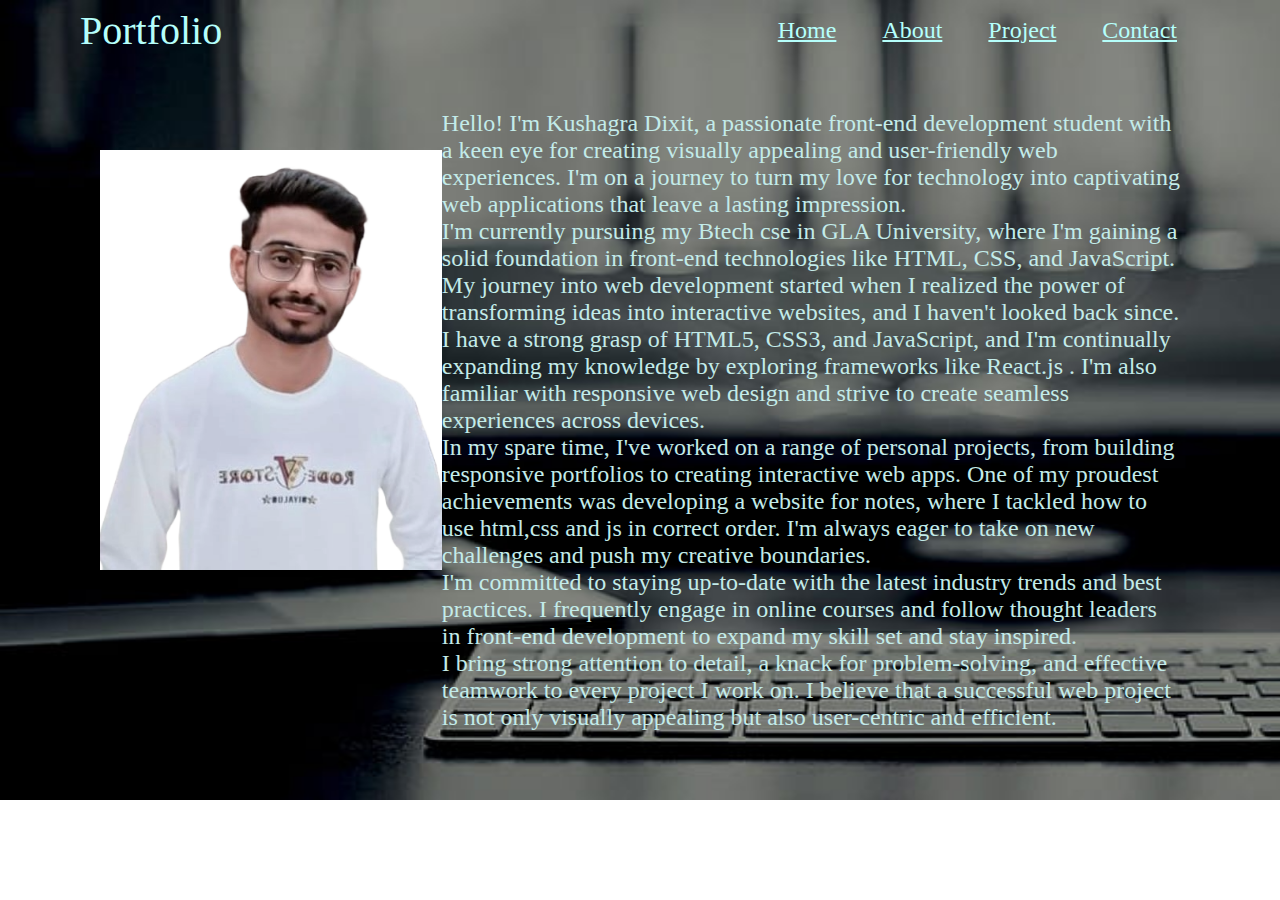
<file: Portfolio/about.html>
<!DOCTYPE html>
<html lang="en">
<head>
    <meta charset="UTF-8">
    <meta name="viewport" content="width=device-width, initial-scale=1.0">
    <title>Document</title>
    <link rel="stylesheet" href="about.css">
</head>
<body>
    <div class="nav">
    
        <nav>
            <div class="left">Portfolio</div>
            <div class="right">
                <ul>
                    <li><a href="index.html">Home</a></li>
                    <li><a href="about.html">About</a></li>
                    <li><a href="project.html">Project</a></li>
                    <li><a href="contactme.html">Contact</a></li>
    
                </ul>
            </div>
    
        </nav>

    
      </div>
      <section class="firsta">
        <div class="lefta"><img src="kushagra3.png" alt="" height="420px"></div>
        <div class="righta" >
            <p id="firstpa">Hello! I'm Kushagra Dixit, a passionate front-end development student with a keen eye for creating visually appealing and user-friendly web experiences. I'm on a journey to turn my love for technology into captivating web applications that leave a lasting impression.</p>
            <p id="secondpa">I'm currently pursuing my Btech cse in GLA University, where I'm gaining a solid foundation in front-end technologies like HTML, CSS, and JavaScript. My journey into web development started when I realized the power of transforming ideas into interactive websites, and I haven't looked back since.</p>
            <p id="thirdpa">I have a strong grasp of HTML5, CSS3, and JavaScript, and I'm continually expanding my knowledge by exploring frameworks like React.js . I'm also familiar with responsive web design and strive to create seamless experiences across devices.</p>
            <p id="fourthpa">In my spare time, I've worked on a range of personal projects, from building responsive portfolios to creating interactive web apps. One of my proudest achievements was developing a website for notes, where I tackled how to use html,css and js in correct order. I'm always eager to take on new challenges and push my creative boundaries.

            </p>
            <p>I'm committed to staying up-to-date with the latest industry trends and best practices. I frequently engage in online courses and follow thought leaders in front-end development to expand my skill set and stay inspired.</p>
            
            <p>I bring strong attention to detail, a knack for problem-solving, and effective teamwork to every project I work on. I believe that a successful web project is not only visually appealing but also user-centric and efficient.</p>
        </div>
      </section>
</body>
</html>
</file>
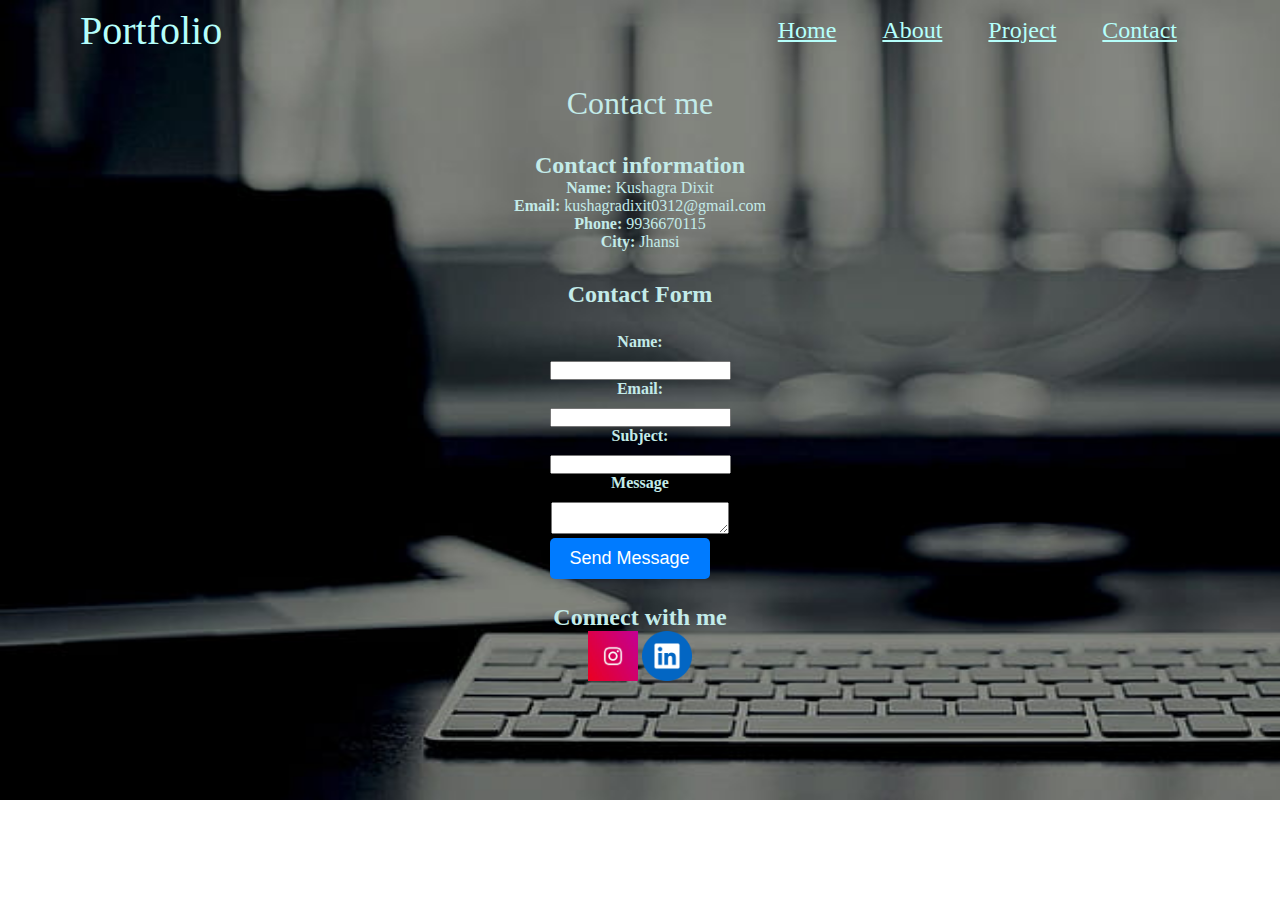
<file: Portfolio/contactme.html>
<!DOCTYPE html>
<html lang="en">
<head>
    <meta charset="UTF-8">
    <meta name="viewport" content="width=device-width, initial-scale=1.0">
    <title>Document</title>
    <link rel="stylesheet" href="contactme.css">
</head>
<body>
    <div class="nav">
    
        <nav>
            <div class="left">Portfolio</div>
            <div class="right">
                <ul>
                    <li><a href="index.html">Home</a></li>
                    <li><a href="about.html">About</a></li>
                    <li><a href="project.html">Project</a></li>
                    <li><a href="contactme.html">Contact</a></li>
    
                </ul>
            </div>
    
        </nav>
    
      </div>
    <header id="head">Contact me</header>
    <section class="con">
        <h2>Contact information</h2>
        <p><strong>Name:  </strong>Kushagra Dixit</p>
        <p><strong>Email:  </strong>kushagradixit0312@gmail.com</p>
        <p><strong>Phone:  </strong>9936670115</p>
        <p><strong>City:  </strong>Jhansi</p>
    </section>
    <h2>Contact Form</h2>
    <section class="contact-form">

        <form action="">
            <label for="name">Name:</label>
            <input type="text" id="name" name="name" required>
            <label for="Email">Email:</label>
            <input type="email" id="email" name="Email" required>
            <label for="subject">Subject:</label>
            <input type="text" id="subject" name="Subject" required>
            <label for="message">Message</label>
            <textarea name="message" id="message" rows="2" required></textarea>
            <button type="submit">Send Message</button>
        </form>
    </section>
    <section class="social-links">
        <h2>Connect with me</h2>
        <ul>
      <a href="https://www.instagram.com/kushagra_dixit90/"><img src="instagram.jpeg" alt="instagram"></a>
      <a href="https://www.linkedin.com/in/kushagra-dixit-9a2045289/"><img src="linkedin.png" alt="linkedin"></a>

        </ul>
    </section>
</body>
</html>
</file>
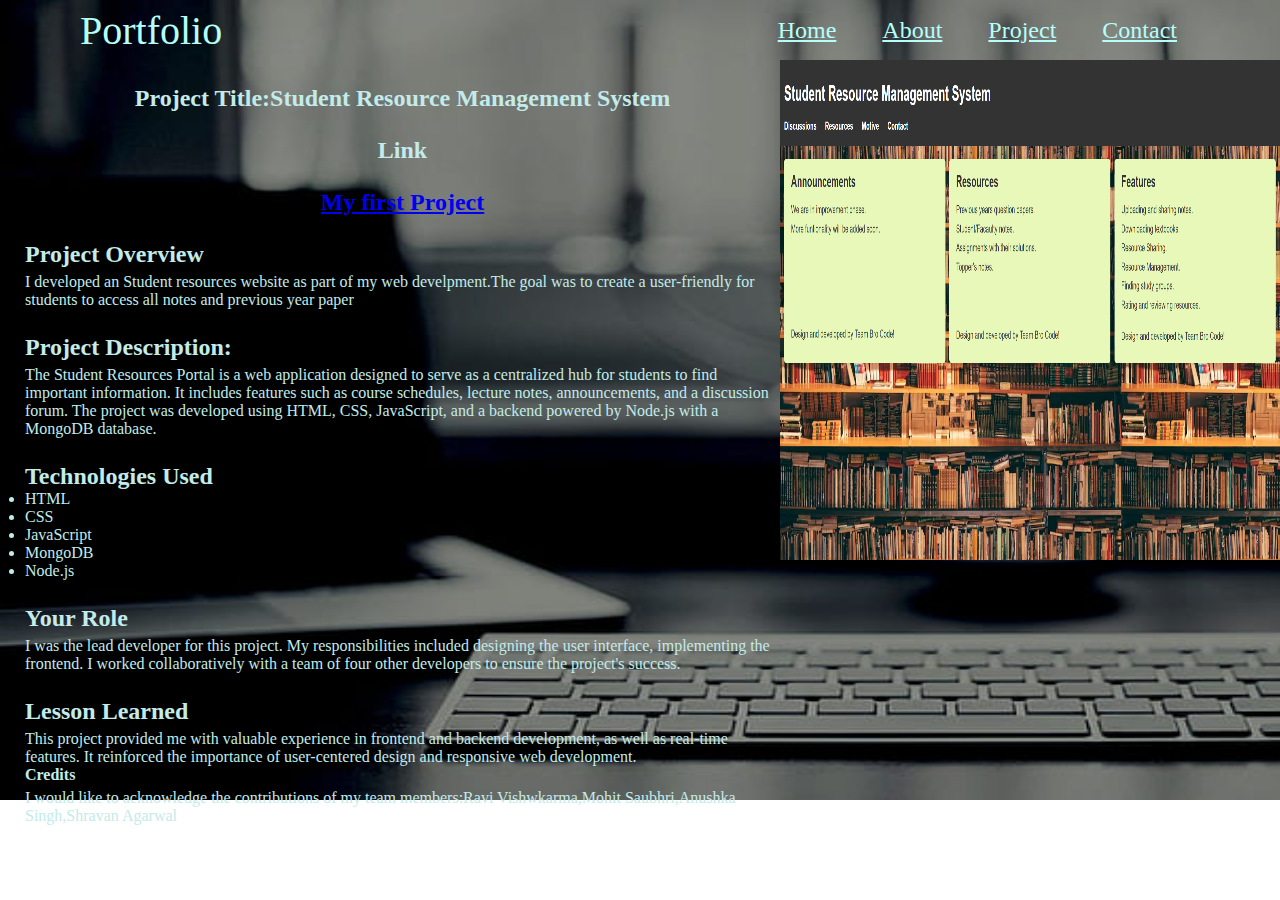
<file: Portfolio/project.html>
<!DOCTYPE html>
<html lang="en">
<head>
    <meta charset="UTF-8">
    <meta name="viewport" content="width=device-width, initial-scale=1.0">
    <title>Document</title>
    <link rel="stylesheet" href="project.css">
</head>
<body>
    <div class="nav">
    
        <nav>
            <div class="left">Portfolio</div>
            <div class="right">
                <ul>
                    <li><a href="index.html">Home</a></li>
                    <li><a href="about.html">About</a></li>
                    <li><a href="project.html">Project</a></li>
                    <li><a href="contactme.html">Contact</a></li>
    
                </ul>
            </div>
    
        </nav>

    
      </div>
      <section class="firstp">
        <div class="leftp">

        
        <h2>Project Title:Student Resource Management System</h2>
        <h2>Link</h2>
        <h2><a href="https://kushagradixit03.github.io/Student_Resource_Management_System/BroCode/">My first Project</a></h2>
        <h3>Project Overview</h3>
        <p>I developed an Student resources website as part of my web develpment.The goal was to create a user-friendly for students to access all notes and previous year paper</p>
        <h3>Project Description:</h3>
        <p>The Student Resources Portal is a web application designed to serve as a centralized hub for students to find important information. It includes features such as course schedules, lecture notes, announcements, and a discussion forum. The project was developed using HTML, CSS, JavaScript, and a backend powered by Node.js with a MongoDB database.</p>
        <h3>Technologies Used</h3>
        <ul>
            <li>HTML</li>
            <li>CSS</li>
            <li>JavaScript</li>
            <li>MongoDB</li>
            <li>Node.js</li>
        </ul>
        <h3>Your Role</h3>
        <p>I was the lead developer for this project. My responsibilities included designing the user interface, implementing the frontend. I worked collaboratively with a team of four other developers to ensure the project's success.</p>
        <h3>Lesson Learned</h3>
        <p> This project provided me with valuable experience in frontend and backend development, as well as real-time features. It reinforced the importance of user-centered design and responsive web development.</p>
        <h4>Credits</h4>
        <p>I would like to acknowledge the contributions of my team members:Ravi Vishwkarma,Mohit Saubhri,Anushka Singh,Shravan Agarwal</p>
    </div>
    <div class="rightp">
        <img src="project.png" alt="">
    </div>
    </section>
</body>
</html>
</file>
<file: Portfolio/about.css>
*{
    padding: 0;
    margin: 0;
    /* background-color: rgb(10, 3, 43); */
}
nav{
    display: flex;
    justify-content: space-between;
    align-items: center;
    /* background-color: rgb(30, 34, 33); */
    height: 60px;
    color: rgb(181, 255, 251);

}
.main{
    /* background-color: rgb(28, 26, 26); */
    height:800px;
    width: 800px;
}
.left{
    font-size: 2.5rem;
    margin-left: 80px;

}
.right{
    font-size: 1.5rem;
    margin-right: 80px;
}
nav ul{
    display: flex;
    justify-content: center;
}
nav ul li{
    list-style: none;
    margin: 0 23px;
}
nav ul li a{
    color: rgb(181, 255, 251);
    list-style: none;

}
body{
    /* background-color: rgb(10, 3, 43); */
    /* color: rgb(181, 255, 251); */
    color: rgb(195, 235, 233);

    background-image: url("developer4.jpg");
    background-repeat: no-repeat;
    background-size: 1800px 800px;

  
}
.firsta{
    /* color: rgb(209, 103, 103); */
    display: flex;
    justify-content: space-between;
    margin: 25px 0px;
}
.lefta{
    margin-top: 65px;
    margin-left: 100px;
    width: 90%;
}
.righta{
    margin-right: 100px;
    margin-top: 25px;
    font-size: 1.5rem;

}
</file>
<file: Portfolio/contactme.css>
*{
    padding: 0;
    margin: 0;
    /* background-color: rgb(10, 3, 43); */
}
nav{
    display: flex;
    justify-content: space-between;
    align-items: center;
    /* background-color: rgb(30, 34, 33); */
    height: 60px;
    color: rgb(181, 255, 251);

}
.main{
    /* background-color: rgb(28, 26, 26); */
    height:800px;
    width: 800px;
}
.left{
    font-size: 2.5rem;
    margin-left: 80px;

}
.right{
    font-size: 1.5rem;
    margin-right: 80px;
}
nav ul{
    display: flex;
    justify-content: center;
}
nav ul li{
    list-style: none;
    margin: 0 23px;
}
nav ul li a{
    color: rgb(181, 255, 251);
    list-style: none;

}
body{
    /* background-color: rgb(10, 3, 43); */
    /* color: rgb(181, 255, 251); */
    color: rgb(195, 235, 233);

    background-image: url("developer4.jpg");
    background-repeat: no-repeat;
    background-size: 1800px 800px;
}
#head{
    text-align: center;
    font-size: 2rem;
    /* padding-top: 50px; */
    margin-top: 25px;
}
.con{
    text-align: center;
    padding: 15px;
    margin: 15px;
}
.contact-form{
    text-align: center;
    padding: 25px;
    /* display: inline; */
    border-radius: 5px solid black;
    display: flex;
    justify-content: center;
    text-align: center;
}
.contact-form label{
    display: block;
    margin-bottom: 10px;
    font-weight: bold;
    /* color:; */
}
.contact-form button {
    background-color: #007BFF;
    color: #fff;
    padding: 10px 20px;
    border: none;
    border-radius: 5px;
    font-size: 18px;
    cursor: pointer;
    display: flex;
    justify-content: center;
    /* text-align: center; */
    /* align-self: center; */
    /* align-items: center; */

}
.contact-form button:hover {
    background-color: #0056b3;
}
h2{
    text-align: center;
}
.social-links{
    text-align: center;
    /* padding: 25px; */
    justify-content: space-around;

} 
.social-links img{
    height: 50px;
    width: 50px;
    justify-content: space-between;
}
</file>
<file: Portfolio/project.css>
*{
    padding: 0;
    margin: 0;
    /* background-color: rgb(10, 3, 43); */
}
nav{
    display: flex;
    justify-content: space-between;
    align-items: center;
    /* background-color: rgb(30, 34, 33); */
    height: 60px;
    color: rgb(181, 255, 251);

}
.main{
    /* background-color: rgb(28, 26, 26); */
    height:800px;
    width: 800px;
}
.left{
    font-size: 2.5rem;
    margin-left: 80px;

}
.right{
    font-size: 1.5rem;
    margin-right: 80px;
}
nav ul{
    display: flex;
    justify-content: center;
}
nav ul li{
    list-style: none;
    margin: 0 23px;
}
nav ul li a{
    color: rgb(181, 255, 251);
    list-style: none;

}
body{
    /* background-color: rgb(10, 3, 43); */
    /* color: rgb(181, 255, 251); */
    color: rgb(195, 235, 233);

    background-image: url("developer4.jpg");
    background-repeat: no-repeat;
    background-size: 1800px 800px;

  
}
.firstp{
    display: flex;
}
.leftp{
    height: 60%;
        margin-left: 25px;

}
.leftp h2{
text-align: center;
margin-top: 25px;
}
.leftp h3{
font-size: 1.5rem;
margin-top: 25px;
}
.leftp p{
    font-size: 1.0rem;
    margin-top: 5px;
}
.rightp img{
    height:500px;
    width:500px;
}
</file>
